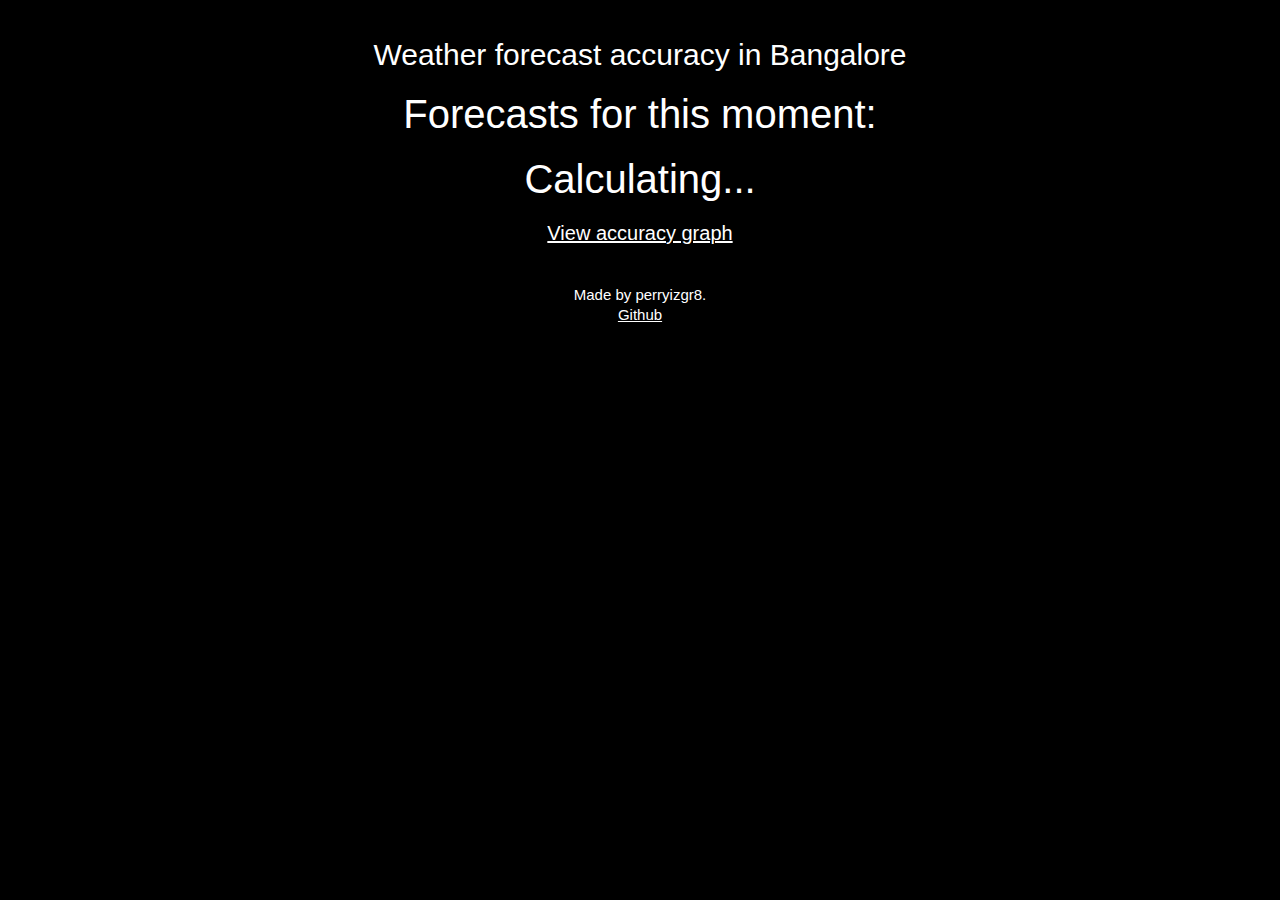
<file: index.html>
<!DOCTYPE html>
<html xmlns="http://www.w3.org/1999/xhtml" xml:lang="en" lang="en">

<head>
    <meta http-equiv="Content-Type" content="text/html; charset=utf-8">
    <title>Weather forecast accuracy in Bangalore</title>
    <link rel="stylesheet" type="text/css" href="./index.css" />
</head>

<body>
    <header>
        Weather forecast accuracy in Bangalore
    </header>
    <div id="right_now">
        <noscript>No javascript :(</noscript>
    </div>
    <div id="forecasts_header">
        Forecasts for this moment:
    </div>
    <div id="forecast_3hr">
    </div>
    <div id="forecast_6hr">
    </div>
    <div id="forecast_12hr">
    </div>
    <div id="forecast_1day">
    </div>
    <div id="forecast_3day">
    </div>
    <div id="forecast_5day">
    </div>
    <div id="prediction_match">
        Calculating...
    </div>
    <div id="graph_link">
        <a href="graph.html">View accuracy graph</a>
    </div>
    <footer>
        Made by perryizgr8.
        <br />
        <a href="https://github.com/perryizgr8/forecast-accuracy">Github</a>
    </footer>

    <script>
        function Get(theUrl) {
            var Httpreq = new XMLHttpRequest();
            Httpreq.open("GET", theUrl, false);
            Httpreq.send(null);
            return Httpreq.responseText;
        }
        var url = "http://35.224.104.7/now.json"
        var json_obj = JSON.parse(Get(url));

        function weather_id_to_word(id) {
            if ((id >= 200) && (id < 300)) {
                return "thunderstormy";
            } else if ((id >= 300) && (id < 400)) {
                return "drizzling";
            } else if ((id >= 500) && (id < 600)) {
                return "raining";
            } else if ((id >= 600) && (id < 700)) {
                return "snowing";
            } else if ((id >= 700) && (id < 800)) {
                switch (id) {
                    case 701:
                        return "misty";
                        break;
                    case 711:
                        return "smoky";
                        break;
                    case 721:
                        return "hazy";
                        break;
                    case 731:
                        return "sandy";
                        break;
                    case 741:
                        return "foggy";
                        break;
                    case 751:
                        return "sandy";
                        break;
                    case 761:
                        return "dusty";
                        break;
                    case 762:
                        return "volcanic";
                        break;
                    case 771:
                        return "squally";
                        break;
                    case 781:
                        return "a tornado";
                        break;
                    default:
                        return "atmospheric";
                        break;
                }
            } else if ((id >= 800) && (id < 900)) {
                switch (id) {
                    case 800:
                        return "clear";
                        break;
                    case 801:
                        return "slightly cloudy";
                        break;
                    case 804:
                        return "overcast";
                        break;
                    default:
                        return "cloudy";
                        break;
                }
            } else if ((id >= 900) && (id < 1000)) {
                switch (id) {
                    case 900:
                        return "a tornado";
                        break;
                    case 901:
                        return "stormy";
                        break;
                    case 902:
                        return "a hurricane";
                        break;
                    case 903:
                        return "cold";
                        break;
                    case 904:
                        return "hot";
                        break;
                    case 905:
                        return "windy";
                        break;
                    case 906:
                        return "a halestorm";
                        break;
                    case 951:
                        return "calm";
                        break;
                    case 952:
                    case 953:
                        return "slightly breezy";
                        break;
                    case 954:
                        return "breezy";
                        break;
                    case 955:
                    case 956:
                        return "quite breezy";
                        break;
                    case 957:
                    case 958:
                    case 959:
                        return "a gale";
                        break;
                    case 960:
                    case 961:
                        return "stormy";
                        break;
                    case 962:
                        return "a hurricane";
                        break;
                    default:
                        return "somewhat unusual";
                        break;
                }
            } else {
                return "unfathomably mysterious";
            }
        }
        json_obj_inner = json_obj[json_obj.constructor.keys(json_obj)[0]]
        var data_timestamp = json_obj.constructor.keys(json_obj)[0];
        var now_timestamp = Math.floor((new Date()).getTime() / 1000);
        if ((now_timestamp - data_timestamp) > 3 * 60 * 60) {
            console.log("Warning! Data is more than 3 hours old : " + (now_timestamp - data_timestamp));
        }
        console.log(json_obj);
        console.log("current id = " + json_obj_inner.current.id + " " + weather_id_to_word(json_obj_inner.current.id));
        console.log("3 hours id = " + json_obj_inner.hr3.id + " " + weather_id_to_word(json_obj_inner.hr3.id));
        console.log("6 hours id = " + json_obj_inner.hr6.id + " " + weather_id_to_word(json_obj_inner.hr6.id));
        console.log("12 hours id = " + json_obj_inner.hr12.id + " " + weather_id_to_word(json_obj_inner.hr12.id));
        console.log("1 day id = " + json_obj_inner.day1.id + " " + weather_id_to_word(json_obj_inner.day1.id));
        console.log("3 days id = " + json_obj_inner.day3.id + " " + weather_id_to_word(json_obj_inner.day3.id));
        console.log("5 days id = " + json_obj_inner.day5.id + " " + weather_id_to_word(json_obj_inner.day5.id));
        var right_now_div = document.getElementById('right_now');
        right_now_div.textContent = "Right now, it is " + weather_id_to_word(json_obj_inner.current.id) + ".";
        var hr3_div = document.getElementById('forecast_3hr');
        hr3_div.textContent = "...3 hours ago: " + weather_id_to_word(json_obj_inner.hr3.id) + ".";
        var pred_matches = 0;
        if (weather_id_to_word(json_obj_inner.hr3.id) == weather_id_to_word(json_obj_inner.current.id)) {
            hr3_div.style.color = "green";
            pred_matches = pred_matches + 1;
        } else {
            hr3_div.style.color = "red";
        }
        var hr6_div = document.getElementById('forecast_6hr');
        hr6_div.textContent = "...6 hours ago: " + weather_id_to_word(json_obj_inner.hr6.id) + ".";
        if (weather_id_to_word(json_obj_inner.hr6.id) == weather_id_to_word(json_obj_inner.current.id)) {
            hr6_div.style.color = "green";
            pred_matches = pred_matches + 1;
        } else {
            hr6_div.style.color = "red";
        }
        var hr12_div = document.getElementById('forecast_12hr');
        hr12_div.textContent = "...12 hours ago: " + weather_id_to_word(json_obj_inner.hr12.id) + ".";
        if (weather_id_to_word(json_obj_inner.hr12.id) == weather_id_to_word(json_obj_inner.current.id)) {
            hr12_div.style.color = "green";
            pred_matches = pred_matches + 1;
        } else {
            hr12_div.style.color = "red";
        }
        var day1_div = document.getElementById('forecast_1day');
        day1_div.textContent = "...1 day ago: " + weather_id_to_word(json_obj_inner.day1.id) + ".";
        if (weather_id_to_word(json_obj_inner.day1.id) == weather_id_to_word(json_obj_inner.current.id)) {
            day1_div.style.color = "green";
            pred_matches = pred_matches + 1;
        } else {
            day1_div.style.color = "red";
        }
        var day3_div = document.getElementById('forecast_3day');
        day3_div.textContent = "...3 days ago: " + weather_id_to_word(json_obj_inner.day3.id) + ".";
        if (weather_id_to_word(json_obj_inner.day3.id) == weather_id_to_word(json_obj_inner.current.id)) {
            day3_div.style.color = "green";
            pred_matches = pred_matches + 1;
        } else {
            day3_div.style.color = "red";
        }
        var day5_div = document.getElementById('forecast_5day');
        day5_div.textContent = "...5 days ago: " + weather_id_to_word(json_obj_inner.day5.id) + ".";
        if (weather_id_to_word(json_obj_inner.day5.id) == weather_id_to_word(json_obj_inner.current.id)) {
            day5_div.style.color = "green";
            pred_matches = pred_matches + 1;
        } else {
            day5_div.style.color = "red";
        }
        console.log(pred_matches + " out of 6 matches");
        var pred_div = document.getElementById('prediction_match');
        pred_div.textContent = Math.floor(pred_matches * 100 / 6) + "% accuracy";
    </script>
</body>

</html>
</file>
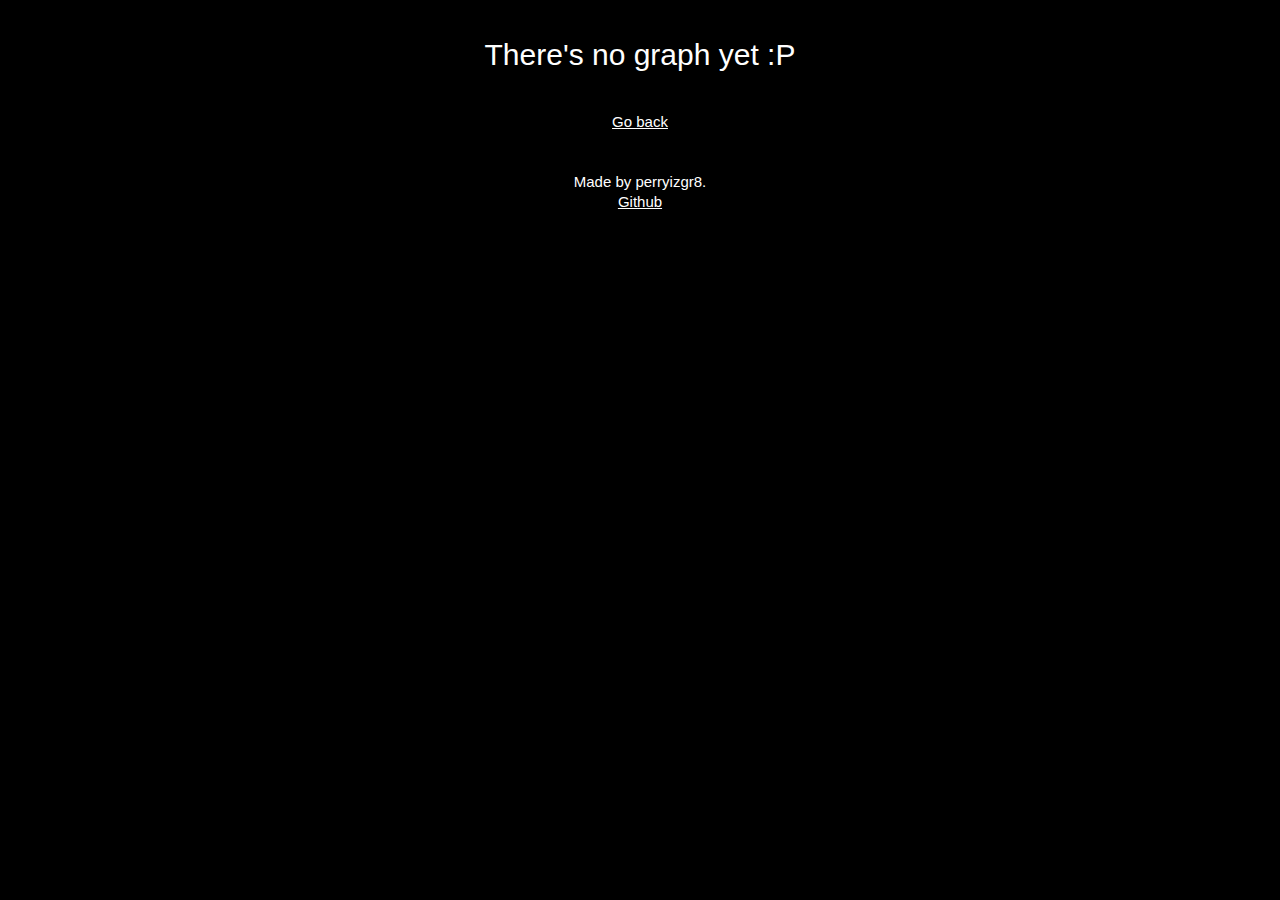
<file: graph.html>
<!DOCTYPE html>
<html xmlns="http://www.w3.org/1999/xhtml" xml:lang="en" lang="en">

<head>
    <meta http-equiv="Content-Type" content="text/html; charset=utf-8">
    <title>Weather forecast accuracy graph</title>
    <link rel="stylesheet" type="text/css" href="./graph.css" />
</head>

<body>
    <header>
        There's no graph yet :P
    </header>
    <footer>
        <a href="index.html">Go back</a>
        <br />
        <br />
        <br />
        Made by perryizgr8.
        <br />
        <a href="https://github.com/perryizgr8/forecast-accuracy">Github</a>
    </footer>
</body>

</html>
</file>
<file: index.css>
body {
  font-family: 'Segoe UI', Tahoma, Geneva, Verdana, sans-serif;
  text-align: center;
  padding: 30px 30px 10px 30px;
  background-color: black;
  color: white;
}

a:link {
  color: white;
}

a:visited {
  color: white;
}

div {
  margin-top: 18px;
  margin-bottom: 20px;
}

header {
  font-size: 30px;
}

footer {
  font-size: 15px;
  line-height: 20px;
  margin-top: 40px;
}

#right_now {
  font-size: 75px;
}

#forecasts_header {
  font-size: 40px;
}

#forecast_3hr {
  font-size: 25px;
}

#forecast_6hr {
  font-size: 25px;
}

#forecast_12hr {
  font-size: 25px;
}

#forecast_1day {
  font-size: 25px;
}

#forecast_3day {
  font-size: 25px;
}

#forecast_5day {
  font-size: 25px;
}

#prediction_match {
  font-size: 40px
}

#graph_link {
  font-size: 20px
}
</file>
<file: graph.css>
body {
    font-family: 'Segoe UI', Tahoma, Geneva, Verdana, sans-serif;
    text-align: center;
    padding: 30px 30px 10px 30px;
    background-color: black;
    color: white;
  }
  
  a:link {
    color: white;
  }
  
  a:visited {
    color: white;
  }
  
  div {
    margin-top: 18px;
    margin-bottom: 20px;
  }
  
  header {
    font-size: 30px;
  }
  
  footer {
    font-size: 15px;
    line-height: 20px;
    margin-top: 40px;
  }
</file>
